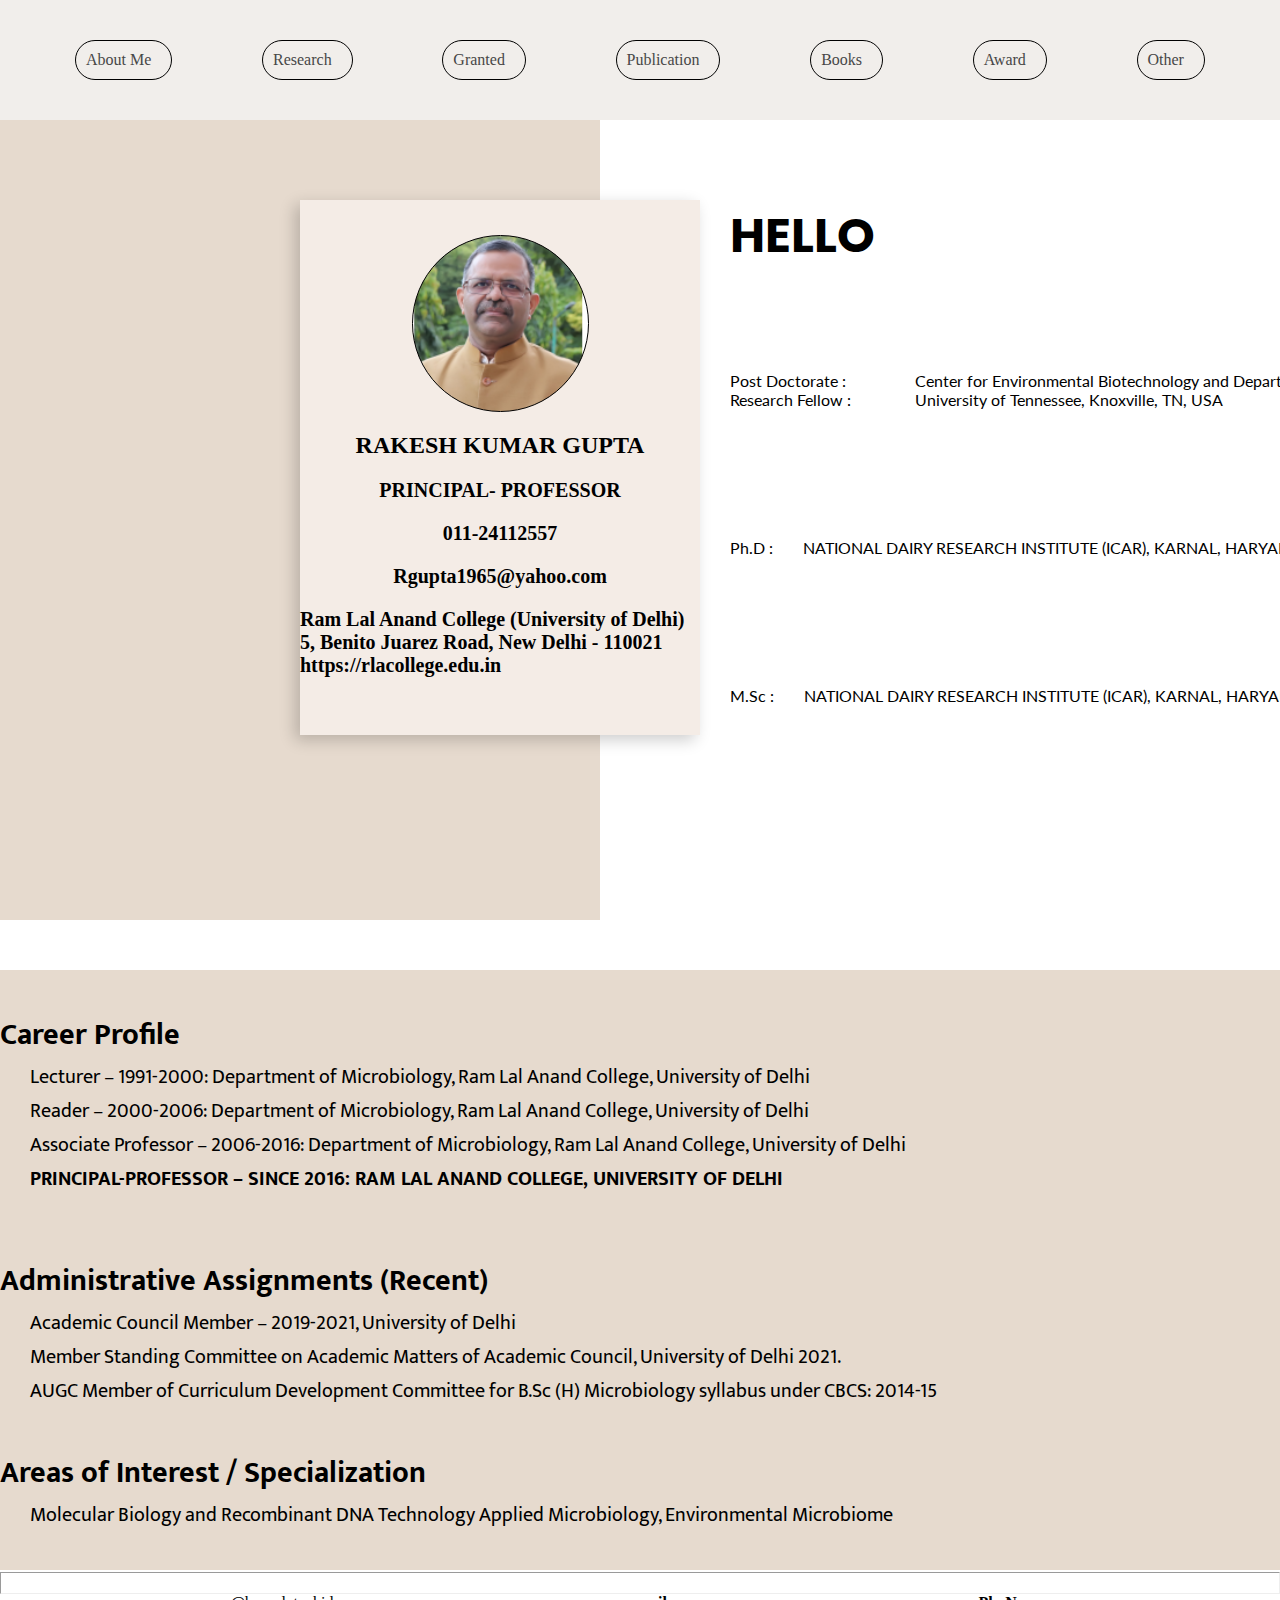
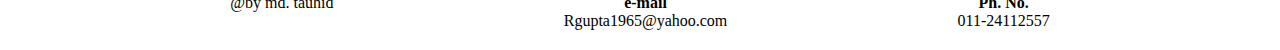
<file: index.html>
<!DOCTYPE html>
<html lang="en">
<head>
    <meta charset="UTF-8">
    <meta http-equiv="X-UA-Compatible" content="IE=edge">
    <meta name="viewport" content="width=device-width, initial-scale=1.0">
    <title>Porfolio</title>
    <link rel="stylesheet" href="style.css">
    <link rel="preconnect" href="https://fonts.googleapis.com">
    <link rel="preconnect" href="https://fonts.gstatic.com" crossorigin>
    <link href="https://fonts.googleapis.com/css2?family=Poppins:wght@500&display=swap" rel="stylesheet">
    <link rel="preconnect" href="https://fonts.googleapis.com">
    <link rel="preconnect" href="https://fonts.gstatic.com" crossorigin>
    <link href="https://fonts.googleapis.com/css2?family=Lato:wght@300&display=swap" rel="stylesheet">

    <link rel="preconnect" href="https://fonts.googleapis.com">
    <link rel="preconnect" href="https://fonts.gstatic.com" crossorigin>
    <link href="https://fonts.googleapis.com/css2?family=Mukta:wght@300&display=swap" rel="stylesheet">

</head>
<body>
    <div class="navbar">
        <ul class="navbar-items">
            <a style="text-decoration: none; color: rgb(71, 71, 71);" href="index.html">
                <li class="navbar-list">About Me</li>
            </a>
            <a style="text-decoration: none; color: rgb(71, 71, 71);" href="research.html">
                <li class="navbar-list">Research</li>
            </a>
            <a style="text-decoration: none; color: rgb(71, 71, 71);" href="granted.html">
                <li class="navbar-list">Granted</li>
            </a>
            <a style="text-decoration: none; color: rgb(71, 71, 71);" href="publication.html">
                <li class="navbar-list">Publication</li>
            </a>
            <a style="text-decoration: none; color: rgb(71, 71, 71);" href="books.html">
                <li class="navbar-list">Books</li>
            </a>
            <a style="text-decoration: none; color: rgb(71, 71, 71);" href="awards.html">
                <li class="navbar-list">Award</li>
            </a>
            <a style="text-decoration: none; color: rgb(71, 71, 71);" href="other.html">
                <li class="navbar-list">Other</li>
            </a>
        </ul>
    </div>


    <div class="bg-color">
        <div class="about-section">
            <div class="left">
                <div class="left-1">

                </div>
                <div>
                    <h1 style="padding-top: 20px; font-size: 1.5rem;">RAKESH KUMAR GUPTA</h1>
                </div>
                <div>
                    <h1 style="padding-top: 20px; font-size: 1.25rem;">PRINCIPAL- PROFESSOR </h1>
                </div>
                <div>
                    <h1 style="padding-top: 20px; font-size: 1.25rem;">011-24112557</h1>
                </div>
                <div>
                    <h1 style="padding-top: 20px; font-size: 1.25rem;">Rgupta1965@yahoo.com</h1>
                </div>
                <div>
                    <h1 style="padding-top: 20px; font-size: 1.25rem;">Ram Lal Anand College
                        (University of Delhi)
                        5, Benito Juarez Road, New Delhi - 110021
                        https://rlacollege.edu.in 
                        </h1>
                </div>
            </div>

            
            <div class="right">
                <div>
                    <h1 style="font-size: 3rem; font-family: 'Poppins', sans-serif;">HELLO</h1>
                </div>
                <ul>
                    <ul class="list">
                        <li>Post Doctorate :
                            Research Fellow : </li>
                        <li>Center for Environmental Biotechnology and
                            Department of Microbiology, University of
                            Tennessee, Knoxville, TN, USA </li>
                        <li>1999-2002</li>
                    </ul>
                </ul>
                <ul>
                    <ul class="list">
                        <li>Ph.D :</li>
                        <li>NATIONAL DAIRY RESEARCH INSTITUTE (ICAR),
                            KARNAL, HARYANA </li>
                        <li>1991</li>
                    </ul>
                </ul>
                <ul>
                    <ul class="list">
                        <li>M.Sc :</li>
                        <li>NATIONAL DAIRY RESEARCH INSTITUTE (ICAR),
                            KARNAL, HARYANA</li>
                        <li>1987</li>
                    </ul>
                </ul>
            </div>
        </div>
</div>


    <div style="background-color: #E6DACE; width: 100%; height: 600px; margin-top: 50px;">
        <div class="career">
            <h2>Career Profile</h2>
            <li style="padding-left: 30px"> Lecturer – 1991-2000: Department of Microbiology, Ram Lal Anand College, University of Delhi</li>
            <li style="padding-left: 30px">Reader – 2000-2006: Department of Microbiology, Ram Lal Anand College, University of Delhi </li>
            <li style="padding-left: 30px">Associate Professor – 2006-2016: Department of Microbiology, Ram Lal Anand College,
                University of Delhi</li>
            <li style="padding-left: 30px; font-weight: bold;">PRINCIPAL-PROFESSOR – SINCE 2016: RAM LAL ANAND COLLEGE, UNIVERSITY OF DELHI</li>
        </div>


        <div class="career">
            <h2>Administrative Assignments (Recent)</h2>
            <li style="padding-left: 30px"> Academic Council Member – 2019-2021, University of Delhi</li>
            <li style="padding-left: 30px">Member Standing Committee on Academic Matters of Academic Council, University of Delhi 2021.</li>
            <li style="padding-left: 30px">AUGC Member of Curriculum Development Committee for B.Sc (H) Microbiology syllabus under
                CBCS: 2014-15 </li>


        <div class="career">
            <h2>Areas of Interest / Specialization </h2>
            <li style="padding-left: 30px">Molecular Biology and Recombinant DNA Technology
                Applied Microbiology, Environmental Microbiome </li>
        </div>
    </div>

    <hr style="padding-top: 20px;">

    <footer>
        <div style="display: flex; justify-content: space-evenly; padding-bottom: 20px;">
            <p>@by md. tauhid</p>
            <ul style="display: flex; flex-direction: column; list-style: none; align-items: center;">
                <li style="font-weight: bold;">e-mail</li>
                <li>Rgupta1965@yahoo.com</li>
            </ul>

            <ul style="display: flex; flex-direction: column; list-style: none; align-items: center;">
                <li style="font-weight: bold;">Ph. No.</li>
                <li>011-24112557</li>
            </ul>
        </div>
    </footer>
</body>
</html>
</file>
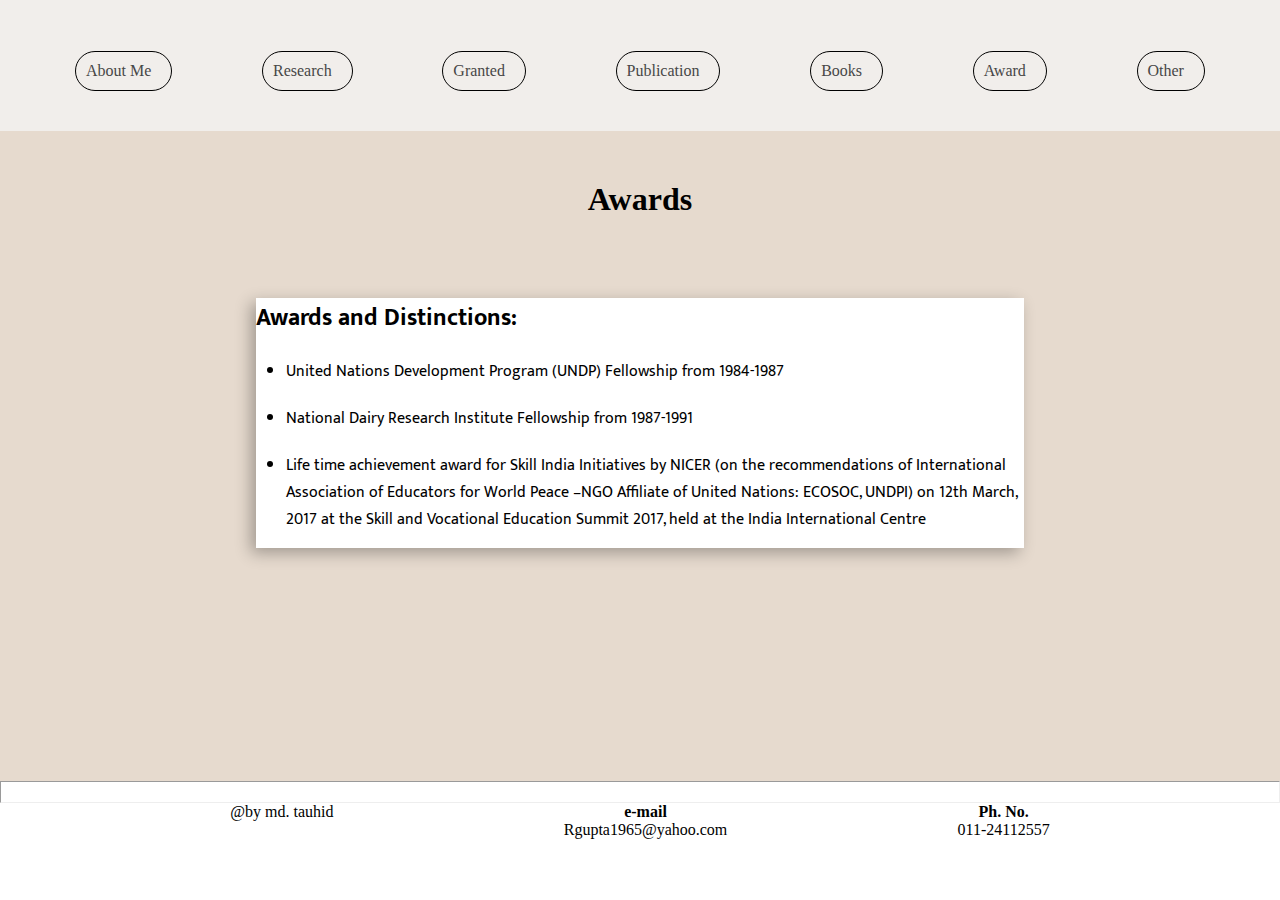
<file: awards.html>
<!DOCTYPE html>
<html lang="en">

<head>
    <meta charset="UTF-8">
    <meta http-equiv="X-UA-Compatible" content="IE=edge">
    <meta name="viewport" content="width=device-width, initial-scale=1.0">
    <title>Porfolio</title>
    <link rel="stylesheet" href="awards.css">

    <link rel="preconnect" href="https://fonts.googleapis.com">
    <link rel="preconnect" href="https://fonts.gstatic.com" crossorigin>
    <link href="https://fonts.googleapis.com/css2?family=Mukta:wght@300&display=swap" rel="stylesheet">

</head>

<body>
    <div class="navbar">
        <ul class="navbar-items">
            <a style="text-decoration: none; color: rgb(71, 71, 71);" href="index.html">
                <li class="navbar-list">About Me</li>
            </a>
            <a style="text-decoration: none; color: rgb(71, 71, 71);" href="research.html">
                <li class="navbar-list">Research</li>
            </a>
            <a style="text-decoration: none; color: rgb(71, 71, 71);" href="granted.html">
                <li class="navbar-list">Granted</li>
            </a>
            <a style="text-decoration: none; color: rgb(71, 71, 71);" href="publication.html">
                <li class="navbar-list">Publication</li>
            </a>
            <a style="text-decoration: none; color: rgb(71, 71, 71);" href="books.html">
                <li class="navbar-list">Books</li>
            </a>
            <a style="text-decoration: none; color: rgb(71, 71, 71);" href="awards.html">
                <li class="navbar-list">Award</li>
            </a>
            <a style="text-decoration: none; color: rgb(71, 71, 71);" href="other.html">
                <li class="navbar-list">Other</li>
            </a>
        </ul>
    </div>


    <div class="bg-color">
        <h1 style="text-align: center; padding-top: 50px; padding-bottom: 50px;">Awards</h1>
        <div style="height: 250px;" class="box">
            <h2>Awards and Distinctions:</h2>
            <ul>
                <li class="re-li">United Nations Development Program (UNDP) Fellowship from 1984-1987
                </li>
                <li class="re-li">National Dairy Research Institute Fellowship from 1987-1991

                </li>
                <li class="re-li">Life time achievement award for Skill India Initiatives by NICER (on the
                    recommendations of International Association of Educators for World Peace –NGO
                    Affiliate of United Nations: ECOSOC, UNDPI) on 12th March, 2017 at the Skill and
                    Vocational Education Summit 2017, held at the India International Centre
                </li>
            </ul>
        </div>
    </div>

    <hr style="padding-top: 20px;">

    <footer>
        <div style="display: flex; justify-content: space-evenly; padding-bottom: 20px;">
            <p>@by md. tauhid</p>
            <ul style="display: flex; flex-direction: column; list-style: none; align-items: center;">
                <li style="font-weight: bold;">e-mail</li>
                <li>Rgupta1965@yahoo.com</li>
            </ul>

            <ul style="display: flex; flex-direction: column; list-style: none; align-items: center;">
                <li style="font-weight: bold;">Ph. No.</li>
                <li>011-24112557</li>
            </ul>
        </div>
    </footer>

</body>

</html>
</file>
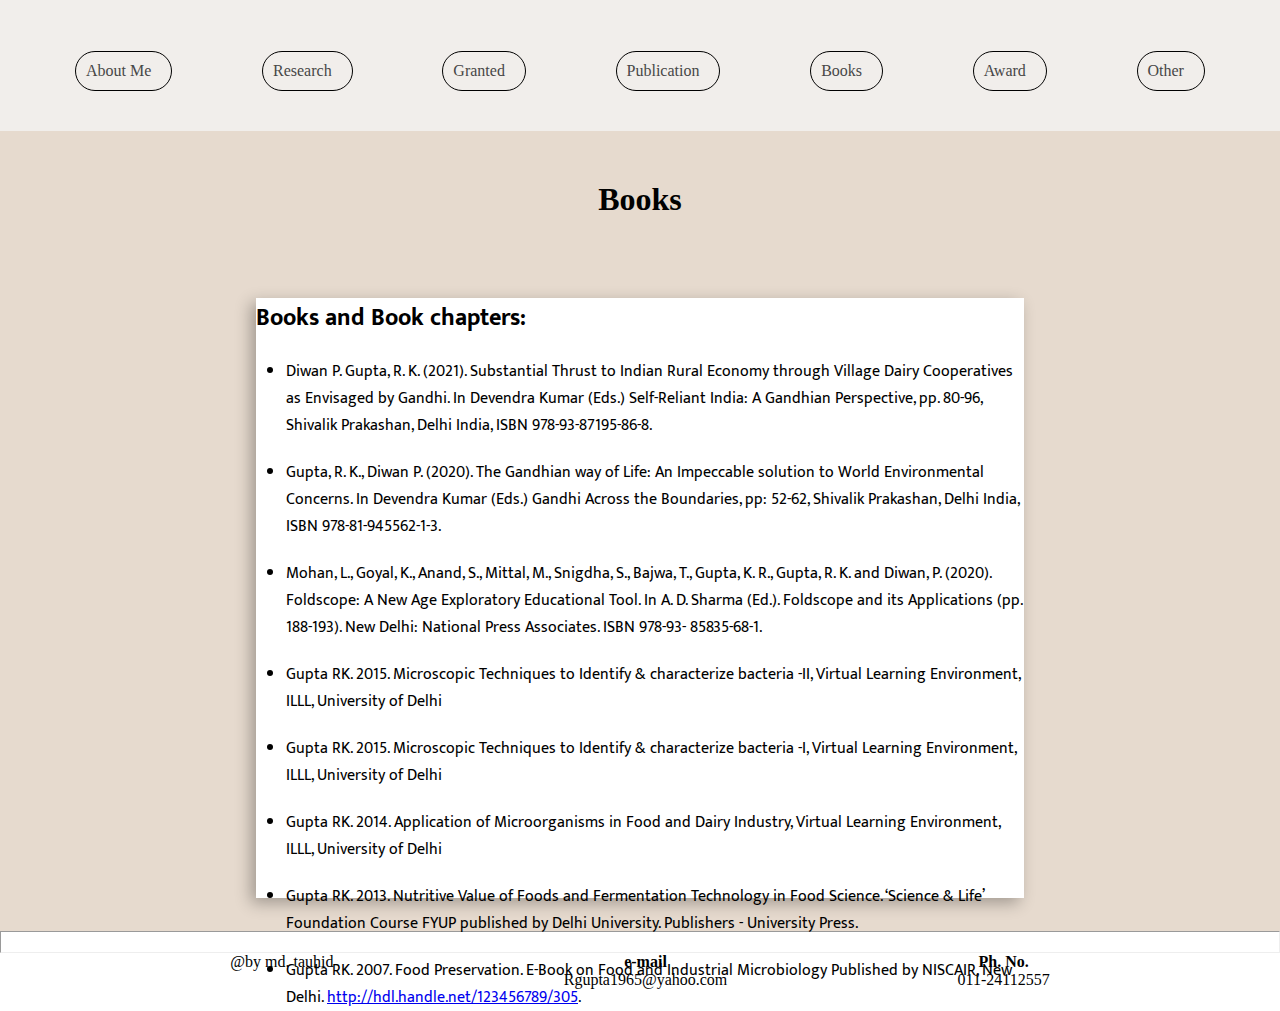
<file: books.html>
<!DOCTYPE html>
<html lang="en">
<head>
    <meta charset="UTF-8">
    <meta http-equiv="X-UA-Compatible" content="IE=edge">
    <meta name="viewport" content="width=device-width, initial-scale=1.0">
    <title>Porfolio</title>
    <link rel="stylesheet" href="books.css">

    <link rel="preconnect" href="https://fonts.googleapis.com">
    <link rel="preconnect" href="https://fonts.gstatic.com" crossorigin>
    <link href="https://fonts.googleapis.com/css2?family=Mukta:wght@300&display=swap" rel="stylesheet">

</head>
<body>
    <div class="navbar">
        <ul class="navbar-items">
            <a style="text-decoration: none; color: rgb(71, 71, 71);" href="index.html">
                <li class="navbar-list">About Me</li>
            </a>
            <a style="text-decoration: none; color: rgb(71, 71, 71);" href="research.html">
                <li class="navbar-list">Research</li>
            </a>
            <a style="text-decoration: none; color: rgb(71, 71, 71);" href="granted.html">
                <li class="navbar-list">Granted</li>
            </a>
            <a style="text-decoration: none; color: rgb(71, 71, 71);" href="publication.html">
                <li class="navbar-list">Publication</li>
            </a>
            <a style="text-decoration: none; color: rgb(71, 71, 71);" href="books.html">
                <li class="navbar-list">Books</li>
            </a>
            <a style="text-decoration: none; color: rgb(71, 71, 71);" href="awards.html">
                <li class="navbar-list">Award</li>
            </a>
            <a style="text-decoration: none; color: rgb(71, 71, 71);" href="other.html">
                <li class="navbar-list">Other</li>
            </a>
        </ul>
    </div>


    <div class="bg-color">
        <h1 style="text-align: center; padding-top: 50px; padding-bottom: 50px;">Books</h1>
        <div style="height: 600px;" class="box">
            <h2>Books and Book chapters:</h2>
            <ul>
                <li class="re-li">Diwan P. Gupta, R. K. (2021). Substantial Thrust to Indian Rural Economy through Village Dairy
                    Cooperatives as Envisaged by Gandhi. In Devendra Kumar (Eds.) Self-Reliant India: A Gandhian
                    Perspective, pp. 80-96, Shivalik Prakashan, Delhi India, ISBN 978-93-87195-86-8.
                </li>
                <li class="re-li">Gupta, R. K., Diwan P. (2020). The Gandhian way of Life: An Impeccable solution to World
                    Environmental Concerns. In Devendra Kumar (Eds.) Gandhi Across the Boundaries, pp: 52-62,
                    Shivalik Prakashan, Delhi India, ISBN 978-81-945562-1-3.
                </li>
                <li class="re-li">Mohan, L., Goyal, K., Anand, S., Mittal, M., Snigdha, S., Bajwa, T., Gupta, K. R., Gupta, R. K. and
                    Diwan, P. (2020). Foldscope: A New Age Exploratory Educational Tool. In A. D. Sharma (Ed.).
                    Foldscope and its Applications (pp. 188-193). New Delhi: National Press Associates. ISBN 978-93-
                    85835-68-1.
                </li>
                <li class="re-li">Gupta RK. 2015. Microscopic Techniques to Identify & characterize bacteria -II, Virtual Learning
                    Environment, ILLL, University of Delhi 
                </li>
                <li class="re-li">Gupta RK. 2015. Microscopic Techniques to Identify & characterize bacteria -I, Virtual Learning
                    Environment, ILLL, University of Delhi 
                </li>
                <li class="re-li">Gupta RK. 2014. Application of Microorganisms in Food and Dairy Industry, Virtual Learning
                    Environment, ILLL, University of Delhi 
                </li>
                <li class="re-li">Gupta RK. 2013. Nutritive Value of Foods and Fermentation Technology in Food Science. ‘Science
                    & Life’ Foundation Course FYUP published by Delhi University. Publishers - University Press.  
                </li>
                <li class="re-li">Gupta RK. 2007. Food Preservation. E-Book on Food and Industrial Microbiology Published by
                    NISCAIR, New Delhi. <a href="http://hdl.handle.net/123456789/305">http://hdl.handle.net/123456789/305</a>. 
                </li>
            </ul>
        </div>        
    </div>

    <hr style="padding-top: 20px;">

    <footer>
        <div style="display: flex; justify-content: space-evenly; padding-bottom: 20px;">
            <p>@by md. tauhid</p>
            <ul style="display: flex; flex-direction: column; list-style: none; align-items: center;">
                <li style="font-weight: bold;">e-mail</li>
                <li>Rgupta1965@yahoo.com</li>
            </ul>

            <ul style="display: flex; flex-direction: column; list-style: none; align-items: center;">
                <li style="font-weight: bold;">Ph. No.</li>
                <li>011-24112557</li>
            </ul>
        </div>
    </footer>

</body>
</html>
</file>
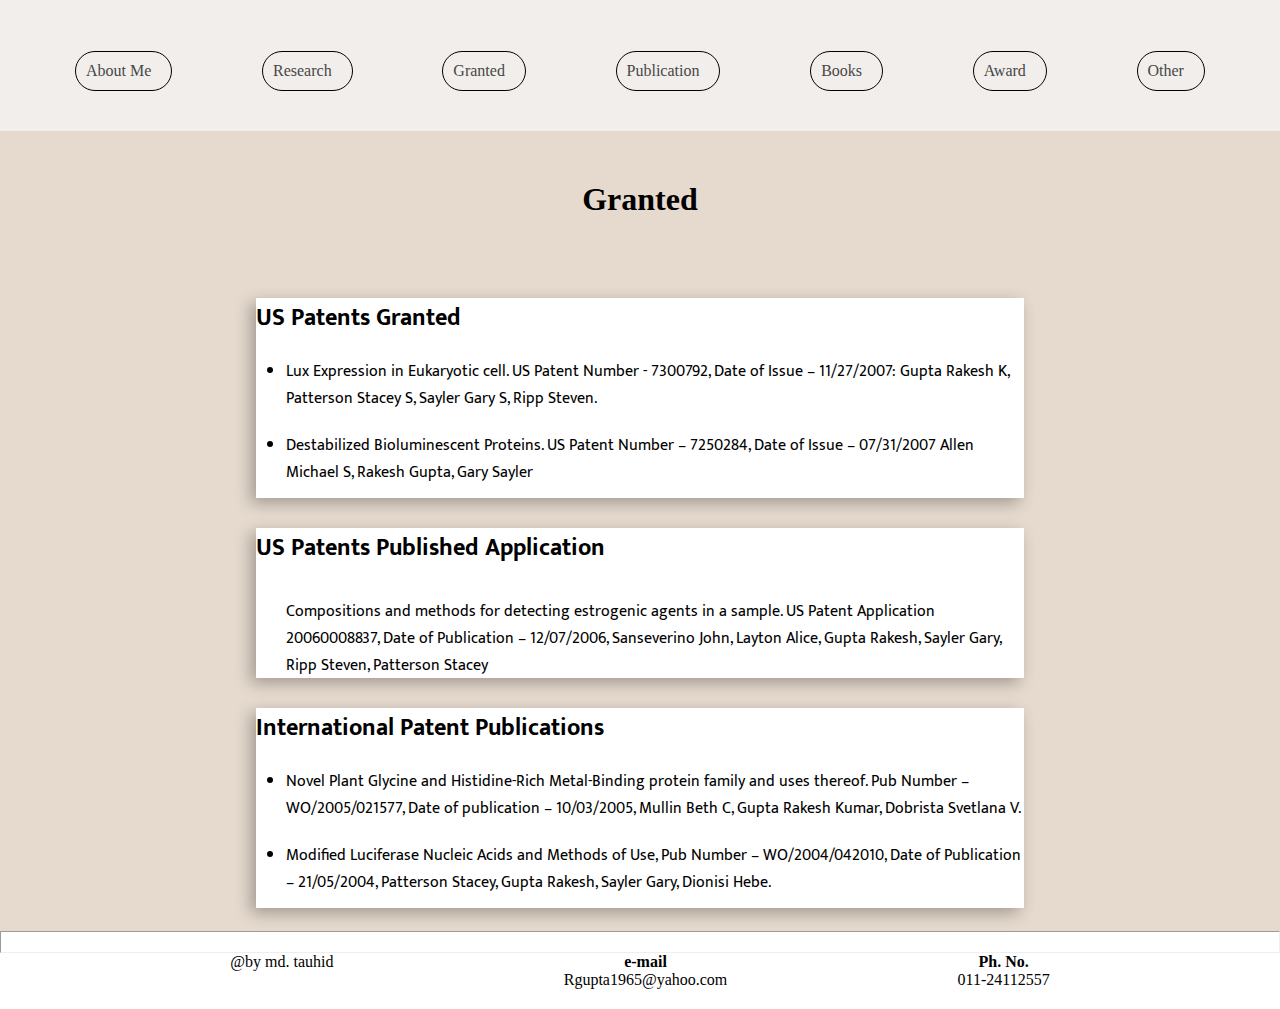
<file: granted.html>
<!DOCTYPE html>
<html lang="en">

<head>
    <meta charset="UTF-8">
    <meta http-equiv="X-UA-Compatible" content="IE=edge">
    <meta name="viewport" content="width=device-width, initial-scale=1.0">
    <title>Porfolio</title>
    <link rel="stylesheet" href="granted.css">

    <link rel="preconnect" href="https://fonts.googleapis.com">
    <link rel="preconnect" href="https://fonts.gstatic.com" crossorigin>
    <link href="https://fonts.googleapis.com/css2?family=Mukta:wght@300&display=swap" rel="stylesheet">

</head>

<body>
    <div class="navbar">
        <ul class="navbar-items">
            <a style="text-decoration: none; color: rgb(71, 71, 71);" href="index.html">
                <li class="navbar-list">About Me</li>
            </a>
            <a style="text-decoration: none; color: rgb(71, 71, 71);" href="research.html">
                <li class="navbar-list">Research</li>
            </a>
            <a style="text-decoration: none; color: rgb(71, 71, 71);" href="granted.html">
                <li class="navbar-list">Granted</li>
            </a>
            <a style="text-decoration: none; color: rgb(71, 71, 71);" href="publication.html">
                <li class="navbar-list">Publication</li>
            </a>
            <a style="text-decoration: none; color: rgb(71, 71, 71);" href="books.html">
                <li class="navbar-list">Books</li>
            </a>
            <a style="text-decoration: none; color: rgb(71, 71, 71);" href="awards.html">
                <li class="navbar-list">Award</li>
            </a>
            <a style="text-decoration: none; color: rgb(71, 71, 71);" href="other.html">
                <li class="navbar-list">Other</li>
            </a>
        </ul>
    </div>


    <div class="bg-color">
        <h1 style="text-align: center; padding-top: 50px; padding-bottom: 50px;">Granted</h1>
        <div style="height: 200px;" class="box">
            <h2>US Patents Granted</h2>
            <ul>
                <li class="re-li">Lux Expression in Eukaryotic cell. US Patent Number - 7300792, Date of Issue –
                    11/27/2007: Gupta
                    Rakesh K, Patterson Stacey S, Sayler Gary S, Ripp Steven.

                </li>
                <li class="re-li"> Destabilized Bioluminescent Proteins. US Patent Number – 7250284, Date of Issue –
                    07/31/2007 Allen
                    Michael S, Rakesh Gupta, Gary Sayler
                </li>
            </ul>
        </div>

        <div style="height: 150px;" class="box">
            <h2>US Patents Published Application</h2>
            <p style="padding-top: 30px; padding-left: 30px;">Compositions and methods for detecting estrogenic agents in a sample. US
                Patent Application
                20060008837, Date of Publication – 12/07/2006, Sanseverino John, Layton Alice, Gupta Rakesh, Sayler
                Gary, Ripp Steven, Patterson Stacey</p>
        </div>

        <div style="height: 200px;" class="box">
            <h2>International Patent Publications</h2>
            <ul>
                <li class="re-li"> Novel Plant Glycine and Histidine-Rich Metal-Binding protein family and uses thereof.
                    Pub Number –
                    WO/2005/021577, Date of publication – 10/03/2005, Mullin Beth C, Gupta Rakesh Kumar, Dobrista
                    Svetlana V.
                </li>
                <li class="re-li">Modified Luciferase Nucleic Acids and Methods of Use, Pub Number – WO/2004/042010,
                    Date of
                    Publication – 21/05/2004, Patterson Stacey, Gupta Rakesh, Sayler Gary, Dionisi Hebe.

                </li>
            </ul>
        </div>
    </div>

    <hr style="padding-top: 20px;">

    <footer>
        <div style="display: flex; justify-content: space-evenly; padding-bottom: 20px;">
            <p>@by md. tauhid</p>
            <ul style="display: flex; flex-direction: column; list-style: none; align-items: center;">
                <li style="font-weight: bold;">e-mail</li>
                <li>Rgupta1965@yahoo.com</li>
            </ul>

            <ul style="display: flex; flex-direction: column; list-style: none; align-items: center;">
                <li style="font-weight: bold;">Ph. No.</li>
                <li>011-24112557</li>
            </ul>
        </div>
    </footer>

</body>

</html>
</file>
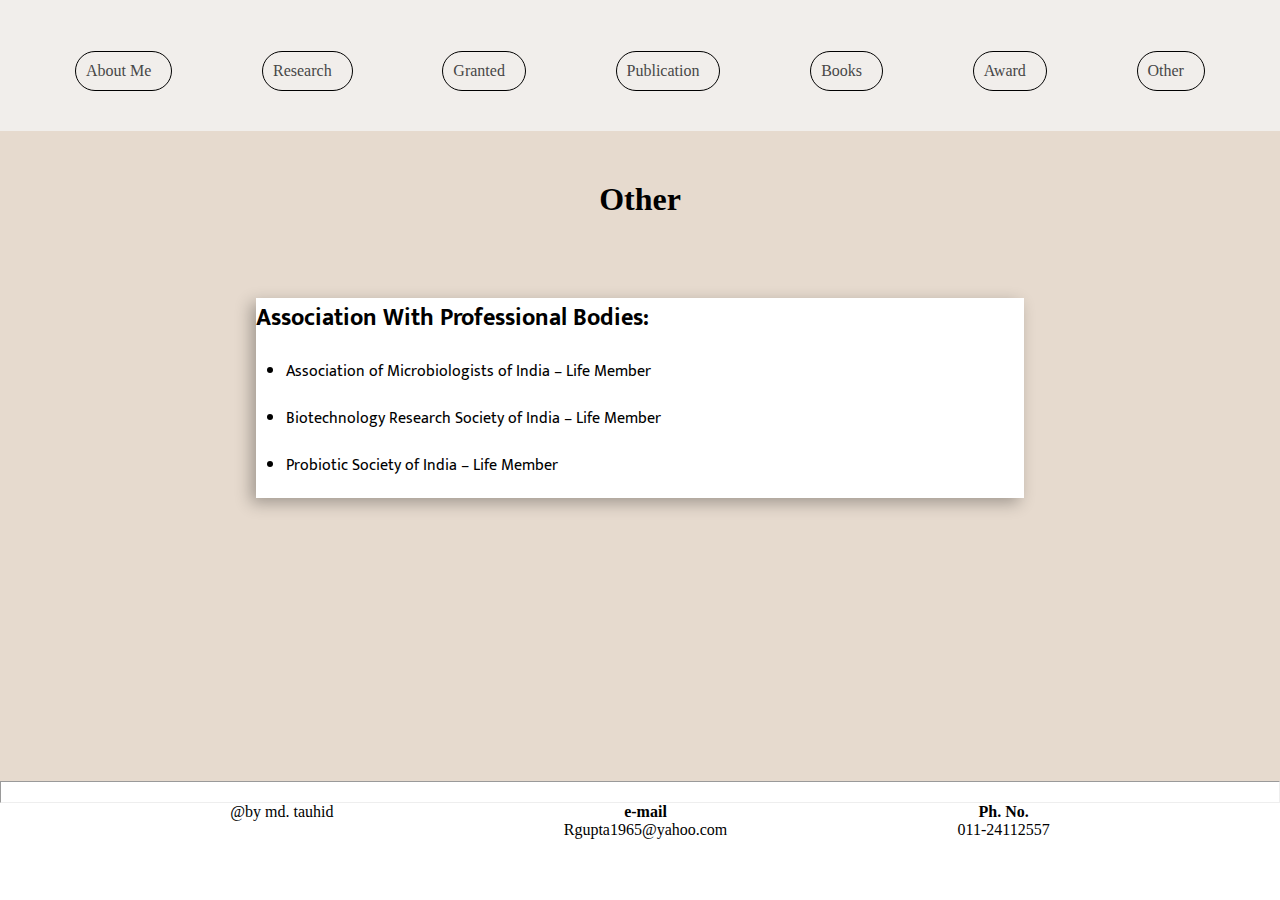
<file: other.html>
<!DOCTYPE html>
<html lang="en">

<head>
    <meta charset="UTF-8">
    <meta http-equiv="X-UA-Compatible" content="IE=edge">
    <meta name="viewport" content="width=device-width, initial-scale=1.0">
    <title>Porfolio</title>
    <link rel="stylesheet" href="other.css">

    <link rel="preconnect" href="https://fonts.googleapis.com">
    <link rel="preconnect" href="https://fonts.gstatic.com" crossorigin>
    <link href="https://fonts.googleapis.com/css2?family=Mukta:wght@300&display=swap" rel="stylesheet">

</head>

<body>
    <div class="navbar">
        <ul class="navbar-items">
            <a style="text-decoration: none; color: rgb(71, 71, 71);" href="index.html">
                <li class="navbar-list">About Me</li>
            </a>
            <a style="text-decoration: none; color: rgb(71, 71, 71);" href="research.html">
                <li class="navbar-list">Research</li>
            </a>
            <a style="text-decoration: none; color: rgb(71, 71, 71);" href="granted.html">
                <li class="navbar-list">Granted</li>
            </a>
            <a style="text-decoration: none; color: rgb(71, 71, 71);" href="publication.html">
                <li class="navbar-list">Publication</li>
            </a>
            <a style="text-decoration: none; color: rgb(71, 71, 71);" href="books.html">
                <li class="navbar-list">Books</li>
            </a>
            <a style="text-decoration: none; color: rgb(71, 71, 71);" href="awards.html">
                <li class="navbar-list">Award</li>
            </a>
            <a style="text-decoration: none; color: rgb(71, 71, 71);" href="other.html">
                <li class="navbar-list">Other</li>
            </a>
        </ul>
    </div>


    <div class="bg-color">
        <h1 style="text-align: center; padding-top: 50px; padding-bottom: 50px;">Other</h1>
        <div style="height: 200px;" class="box">
            <h2>Association With Professional Bodies:</h2>
            <ul>
                <li class="re-li">Association of Microbiologists of India – Life Member
                </li>
                <li class="re-li">Biotechnology Research Society of India – Life Member
                </li>
                <li class="re-li">Probiotic Society of India – Life Member
                </li>
            </ul>
        </div>
    </div>

    <hr style="padding-top: 20px;">

    <footer>
        <div style="display: flex; justify-content: space-evenly; padding-bottom: 20px;">
            <p>@by md. tauhid</p>
            <ul style="display: flex; flex-direction: column; list-style: none; align-items: center;">
                <li style="font-weight: bold;">e-mail</li>
                <li>Rgupta1965@yahoo.com</li>
            </ul>

            <ul style="display: flex; flex-direction: column; list-style: none; align-items: center;">
                <li style="font-weight: bold;">Ph. No.</li>
                <li>011-24112557</li>
            </ul>
        </div>
    </footer>
</body>

</html>
</file>
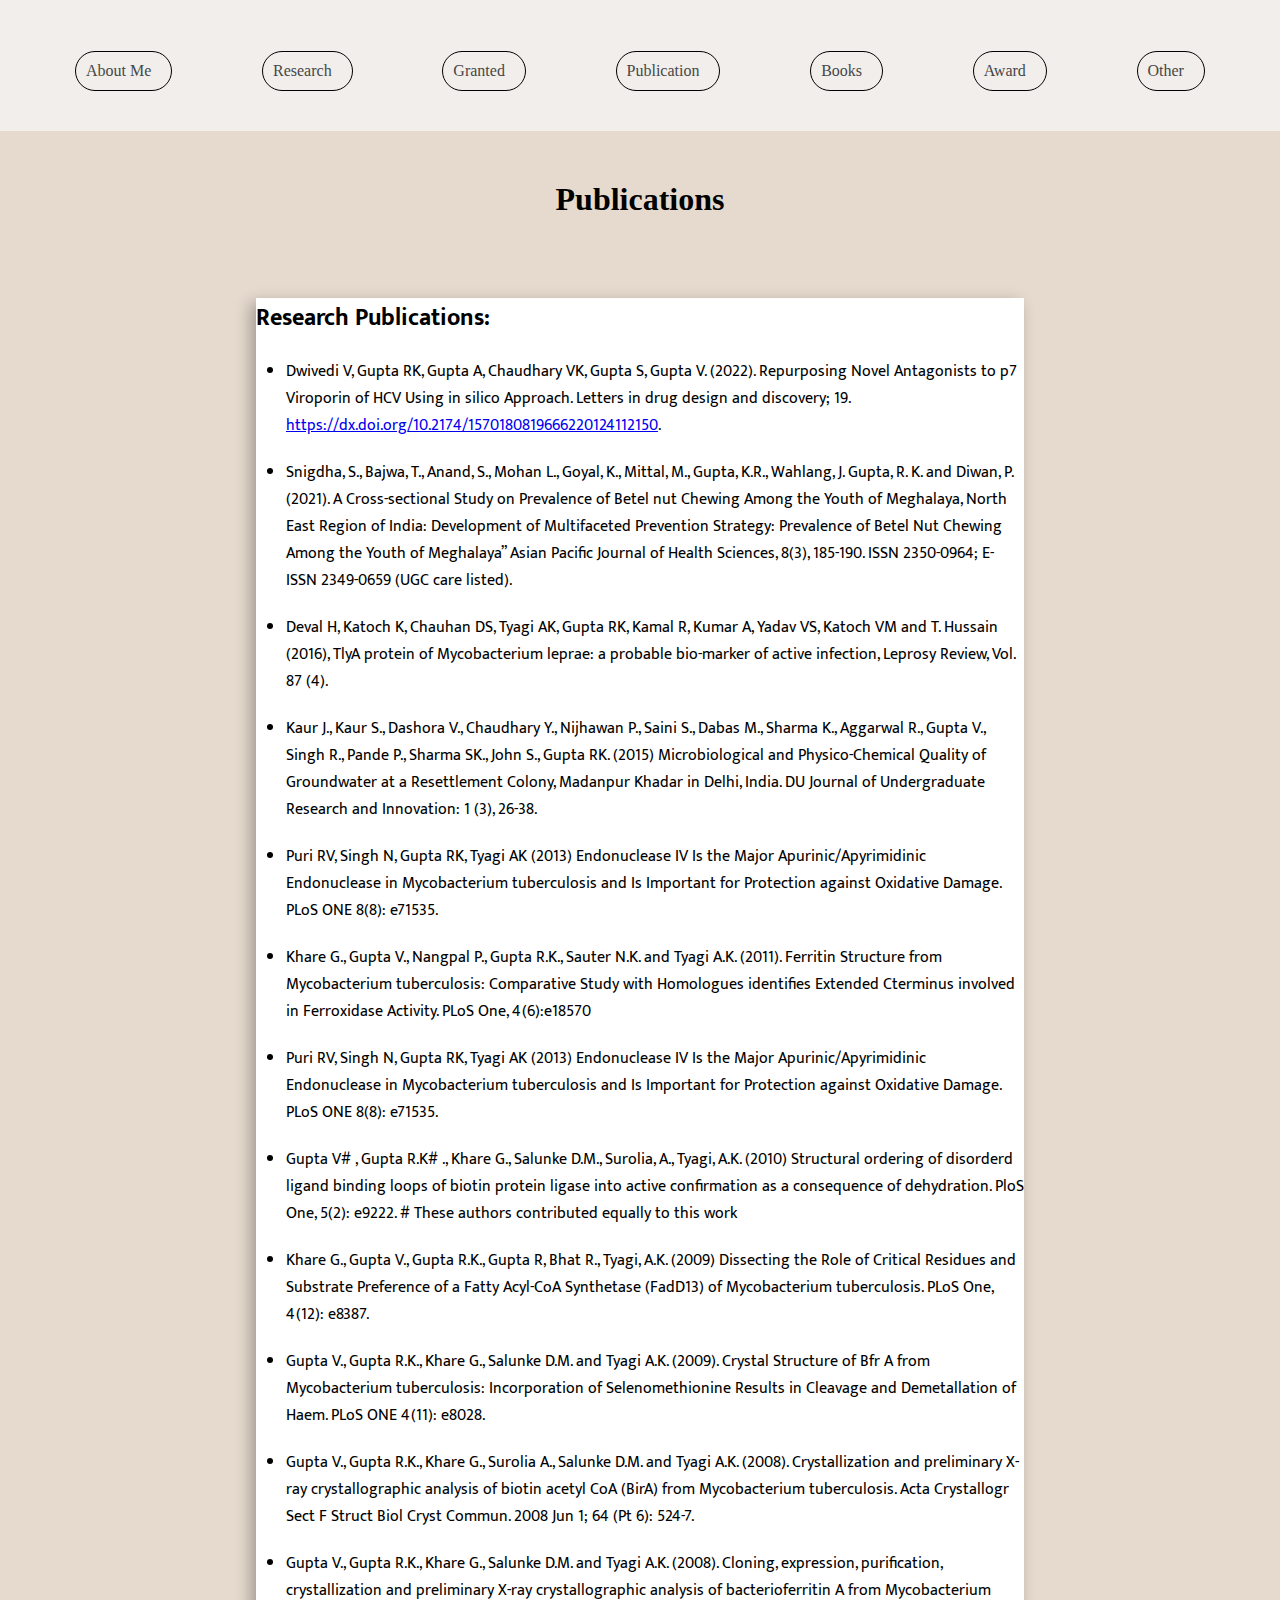
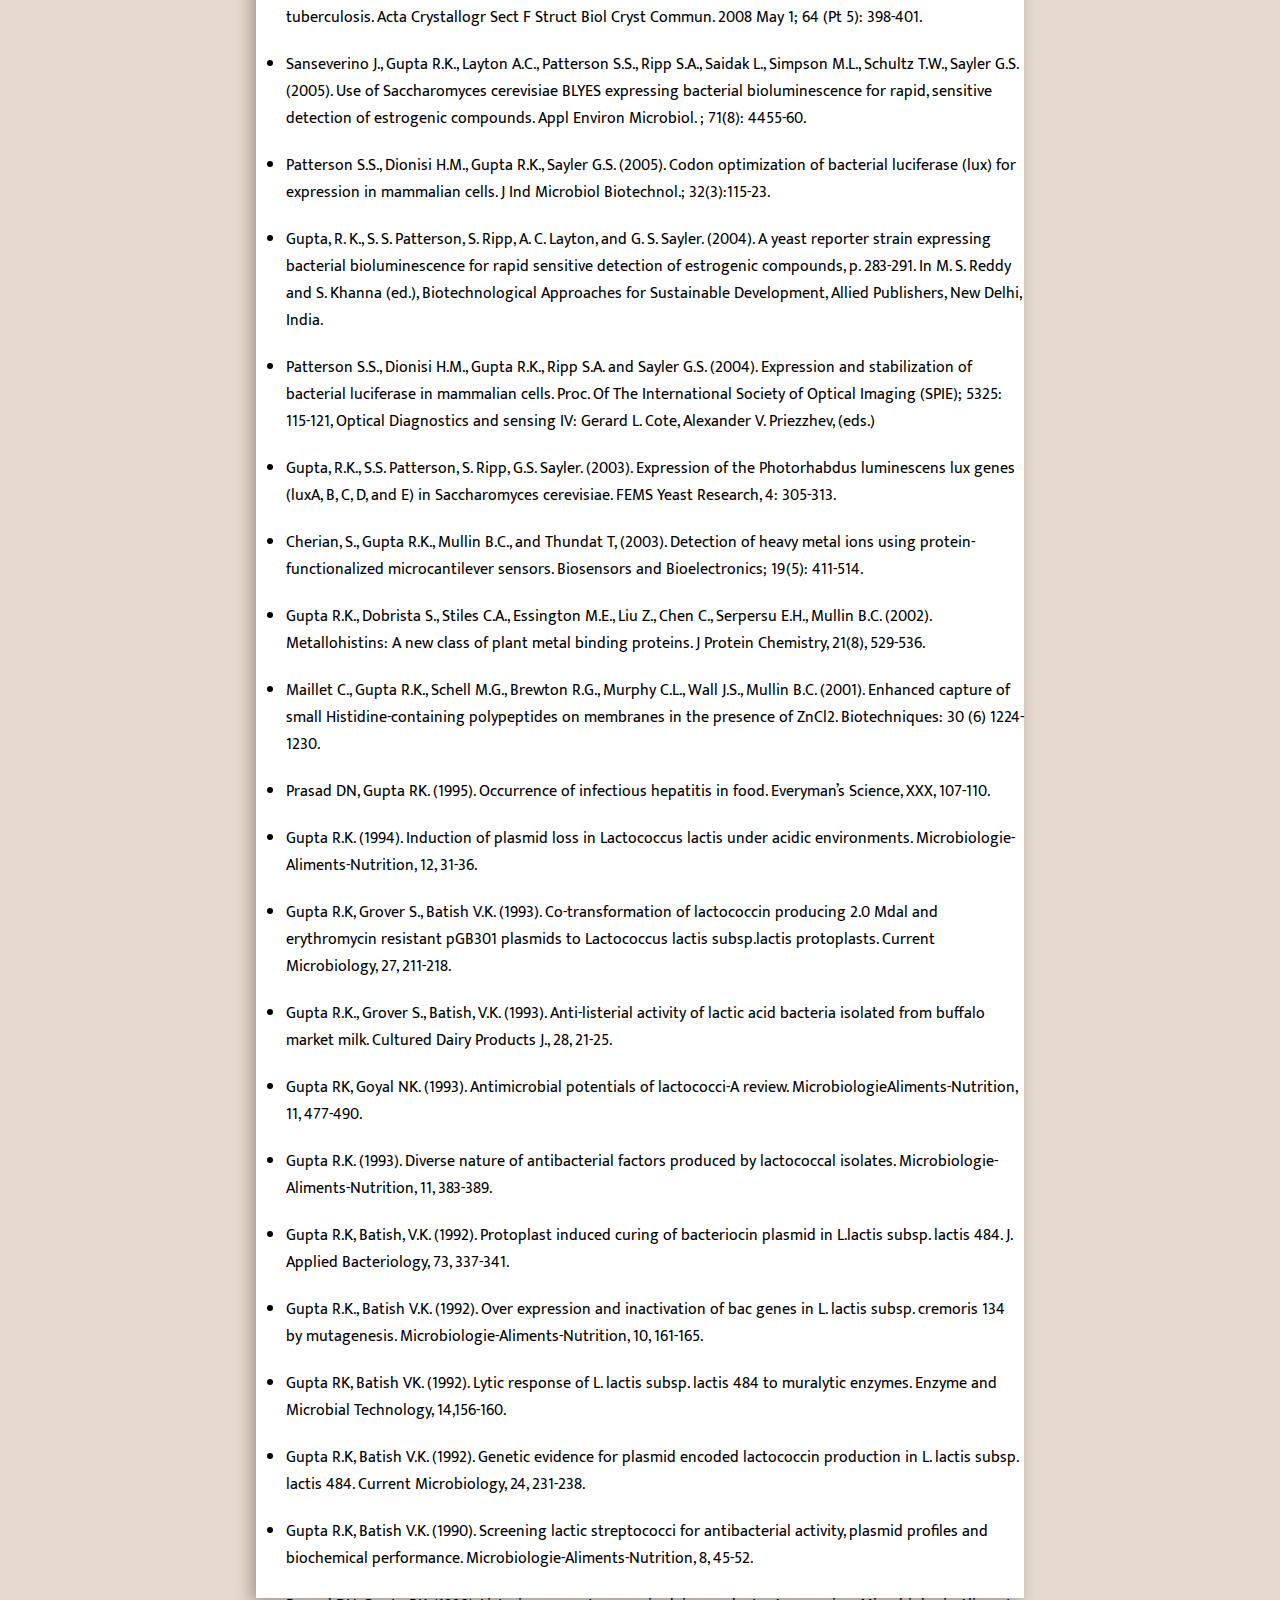
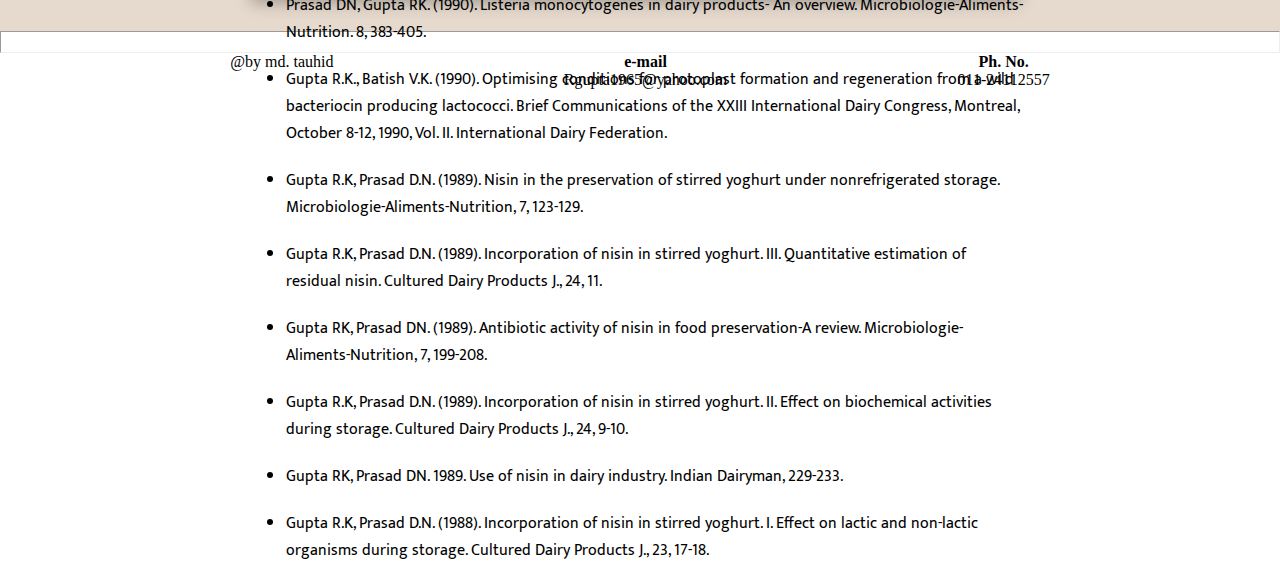
<file: publication.html>
<!DOCTYPE html>
<html lang="en">

<head>
    <meta charset="UTF-8">
    <meta http-equiv="X-UA-Compatible" content="IE=edge">
    <meta name="viewport" content="width=device-width, initial-scale=1.0">
    <title>Porfolio</title>
    <link rel="stylesheet" href="publication.css">

    <link rel="preconnect" href="https://fonts.googleapis.com">
    <link rel="preconnect" href="https://fonts.gstatic.com" crossorigin>
    <link href="https://fonts.googleapis.com/css2?family=Mukta:wght@300&display=swap" rel="stylesheet">

</head>

<body>
    <div class="navbar">
        <ul class="navbar-items">
            <a style="text-decoration: none; color: rgb(71, 71, 71);" href="index.html">
                <li class="navbar-list">About Me</li>
            </a>
            <a style="text-decoration: none; color: rgb(71, 71, 71);" href="research.html">
                <li class="navbar-list">Research</li>
            </a>
            <a style="text-decoration: none; color: rgb(71, 71, 71);" href="granted.html">
                <li class="navbar-list">Granted</li>
            </a>
            <a style="text-decoration: none; color: rgb(71, 71, 71);" href="publication.html">
                <li class="navbar-list">Publication</li>
            </a>
            <a style="text-decoration: none; color: rgb(71, 71, 71);" href="books.html">
                <li class="navbar-list">Books</li>
            </a>
            <a style="text-decoration: none; color: rgb(71, 71, 71);" href="awards.html">
                <li class="navbar-list">Award</li>
            </a>
            <a style="text-decoration: none; color: rgb(71, 71, 71);" href="other.html">
                <li class="navbar-list">Other</li>
            </a>
        </ul>
    </div>


    <div class="bg-color">
        <h1 style="text-align: center; padding-top: 50px; padding-bottom: 50px;">Publications</h1>
        <div style="height: 2900px;" class="box">
            <h2>Research Publications: </h2>
            <ul>
                <li class="re-li">Dwivedi V, Gupta RK, Gupta A, Chaudhary VK, Gupta S, Gupta V. (2022). Repurposing
                    Novel
                    Antagonists to p7 Viroporin of HCV Using in silico Approach. Letters in drug design and
                    discovery; 19. <a
                        href="https://dx.doi.org/10.2174/1570180819666220124112150">https://dx.doi.org/10.2174/1570180819666220124112150</a>.

                </li>
                <li class="re-li">Snigdha, S., Bajwa, T., Anand, S., Mohan L., Goyal, K., Mittal, M., Gupta, K.R.,
                    Wahlang, J. Gupta,
                    R. K. and Diwan, P. (2021). A Cross-sectional Study on Prevalence of Betel nut Chewing Among
                    the Youth of Meghalaya, North East Region of India: Development of Multifaceted Prevention
                    Strategy: Prevalence of Betel Nut Chewing Among the Youth of Meghalaya” Asian Pacific Journal
                    of Health Sciences, 8(3), 185-190. ISSN 2350-0964; E-ISSN 2349-0659 (UGC care listed).
                </li>
                <li class="re-li">Deval H, Katoch K, Chauhan DS, Tyagi AK, Gupta RK, Kamal R, Kumar A, Yadav VS, Katoch
                    VM
                    and T. Hussain (2016), TlyA protein of Mycobacterium leprae: a probable bio-marker of active
                    infection, Leprosy Review, Vol. 87 (4).

                </li>
                <li class="re-li">Kaur J., Kaur S., Dashora V., Chaudhary Y., Nijhawan P., Saini S., Dabas M., Sharma
                    K., Aggarwal
                    R., Gupta V., Singh R., Pande P., Sharma SK., John S., Gupta RK. (2015) Microbiological and
                    Physico-Chemical Quality of Groundwater at a Resettlement Colony, Madanpur Khadar in Delhi,
                    India. DU Journal of Undergraduate Research and Innovation: 1 (3), 26-38.
                </li>
                <li class="re-li">Puri RV, Singh N, Gupta RK, Tyagi AK (2013) Endonuclease IV Is the Major
                    Apurinic/Apyrimidinic
                    Endonuclease in Mycobacterium tuberculosis and Is Important for Protection against Oxidative
                    Damage. PLoS ONE 8(8): e71535.

                </li>
                <li class="re-li">Khare G., Gupta V., Nangpal P., Gupta R.K., Sauter N.K. and Tyagi A.K. (2011).
                    Ferritin Structure
                    from Mycobacterium tuberculosis: Comparative Study with Homologues identifies Extended Cterminus
                    involved in Ferroxidase Activity. PLoS One, 4(6):e18570

                </li>
                <li class="re-li">Puri RV, Singh N, Gupta RK, Tyagi AK (2013) Endonuclease IV Is the Major
                    Apurinic/Apyrimidinic
                    Endonuclease in Mycobacterium tuberculosis and Is Important for Protection against Oxidative
                    Damage. PLoS ONE 8(8): e71535.

                </li>
                <li class="re-li">Gupta V#
                    , Gupta R.K#
                    ., Khare G., Salunke D.M., Surolia, A., Tyagi, A.K. (2010) Structural ordering
                    of disorderd ligand binding loops of biotin protein ligase into active confirmation as a
                    consequence of dehydration. PloS One, 5(2): e9222. # These authors contributed equally to this
                    work

                </li>
                <li class="re-li">Khare G., Gupta V., Gupta R.K., Gupta R, Bhat R., Tyagi, A.K. (2009) Dissecting the
                    Role of Critical
                    Residues and Substrate Preference of a Fatty Acyl-CoA Synthetase (FadD13) of Mycobacterium
                    tuberculosis. PLoS One, 4(12): e8387.
                </li>
                <li class="re-li">Gupta V., Gupta R.K., Khare G., Salunke D.M. and Tyagi A.K. (2009). Crystal Structure
                    of Bfr A
                    from Mycobacterium tuberculosis: Incorporation of Selenomethionine Results in Cleavage and
                    Demetallation of Haem. PLoS ONE 4(11): e8028.

                </li>
                <li class="re-li">Gupta V., Gupta R.K., Khare G., Surolia A., Salunke D.M. and Tyagi A.K. (2008).
                    Crystallization
                    and preliminary X-ray crystallographic analysis of biotin acetyl CoA (BirA) from Mycobacterium
                    tuberculosis. Acta Crystallogr Sect F Struct Biol Cryst Commun. 2008 Jun 1; 64 (Pt 6): 524-7.

                </li>
                <li class="re-li">Gupta V., Gupta R.K., Khare G., Salunke D.M. and Tyagi A.K. (2008). Cloning,
                    expression,
                    purification, crystallization and preliminary X-ray crystallographic analysis of bacterioferritin A
                    from Mycobacterium tuberculosis. Acta Crystallogr Sect F Struct Biol Cryst Commun. 2008 May
                    1; 64 (Pt 5): 398-401.
                </li>
                <li class="re-li">Sanseverino J., Gupta R.K., Layton A.C., Patterson S.S., Ripp S.A., Saidak L., Simpson
                    M.L., Schultz
                    T.W., Sayler G.S. (2005). Use of Saccharomyces cerevisiae BLYES expressing bacterial
                    bioluminescence for rapid, sensitive detection of estrogenic compounds. Appl Environ
                    Microbiol. ; 71(8): 4455-60.
                </li>
                <li class="re-li">Patterson S.S., Dionisi H.M., Gupta R.K., Sayler G.S. (2005). Codon optimization of
                    bacterial
                    luciferase (lux) for expression in mammalian cells. J Ind Microbiol Biotechnol.; 32(3):115-23.
                </li>
                <li class="re-li">Gupta, R. K., S. S. Patterson, S. Ripp, A. C. Layton, and G. S. Sayler. (2004). A
                    yeast reporter
                    strain expressing bacterial bioluminescence for rapid sensitive detection of estrogenic
                    compounds, p. 283-291. In M. S. Reddy and S. Khanna (ed.), Biotechnological Approaches for
                    Sustainable Development, Allied Publishers, New Delhi, India.
                </li>
                <li class="re-li">Patterson S.S., Dionisi H.M., Gupta R.K., Ripp S.A. and Sayler G.S. (2004). Expression
                    and
                    stabilization of bacterial luciferase in mammalian cells. Proc. Of The International Society of
                    Optical Imaging (SPIE); 5325: 115-121, Optical Diagnostics and sensing IV: Gerard L. Cote,
                    Alexander V. Priezzhev, (eds.)
                </li>
                <li class="re-li">Gupta, R.K., S.S. Patterson, S. Ripp, G.S. Sayler. (2003). Expression of the
                    Photorhabdus
                    luminescens lux genes (luxA, B, C, D, and E) in Saccharomyces cerevisiae. FEMS Yeast Research,
                    4: 305-313.
                </li>
                <li class="re-li">Cherian, S., Gupta R.K., Mullin B.C., and Thundat T, (2003). Detection of heavy metal
                    ions using
                    protein-functionalized microcantilever sensors. Biosensors and Bioelectronics; 19(5): 411-514.
                </li>
                <li class="re-li">Gupta R.K., Dobrista S., Stiles C.A., Essington M.E., Liu Z., Chen C., Serpersu E.H.,
                    Mullin B.C.
                    (2002). Metallohistins: A new class of plant metal binding proteins. J Protein Chemistry, 21(8),
                    529-536.
                </li>
                <li class="re-li">Maillet C., Gupta R.K., Schell M.G., Brewton R.G., Murphy C.L., Wall J.S., Mullin B.C.
                    (2001).
                    Enhanced capture of small Histidine-containing polypeptides on membranes in the presence of
                    ZnCl2. Biotechniques: 30 (6) 1224-1230.
                </li>
                <li class="re-li">Prasad DN, Gupta RK. (1995). Occurrence of infectious hepatitis in food. Everyman’s
                    Science,
                    XXX, 107-110.
                </li>
                <li class="re-li">Gupta R.K. (1994). Induction of plasmid loss in Lactococcus lactis under acidic
                    environments.
                    Microbiologie-Aliments-Nutrition, 12, 31-36.
                </li>
                <li class="re-li">Gupta R.K, Grover S., Batish V.K. (1993). Co-transformation of lactococcin producing
                    2.0 Mdal
                    and erythromycin resistant pGB301 plasmids to Lactococcus lactis subsp.lactis protoplasts.
                    Current Microbiology, 27, 211-218.
                </li>
                <li class="re-li">Gupta R.K., Grover S., Batish, V.K. (1993). Anti-listerial activity of lactic acid
                    bacteria isolated
                    from buffalo market milk. Cultured Dairy Products J., 28, 21-25.

                </li>
                <li class="re-li">Gupta RK, Goyal NK. (1993). Antimicrobial potentials of lactococci-A review.
                    MicrobiologieAliments-Nutrition, 11, 477-490.
                </li>
                <li class="re-li">Gupta R.K. (1993). Diverse nature of antibacterial factors produced by lactococcal
                    isolates.
                    Microbiologie-Aliments-Nutrition, 11, 383-389.
                </li>
                <li class="re-li">Gupta R.K, Batish, V.K. (1992). Protoplast induced curing of bacteriocin plasmid in
                    L.lactis subsp.
                    lactis 484. J. Applied Bacteriology, 73, 337-341.
                </li>
                <li class="re-li">Gupta R.K., Batish V.K. (1992). Over expression and inactivation of bac genes in L.
                    lactis subsp.
                    cremoris 134 by mutagenesis. Microbiologie-Aliments-Nutrition, 10, 161-165.
                </li>
                <li class="re-li">Gupta RK, Batish VK. (1992). Lytic response of L. lactis subsp. lactis 484 to
                    muralytic enzymes.
                    Enzyme and Microbial Technology, 14,156-160.
                </li>
                <li class="re-li">Gupta R.K, Batish V.K. (1992). Genetic evidence for plasmid encoded lactococcin
                    production in
                    L. lactis subsp. lactis 484. Current Microbiology, 24, 231-238.
                </li>
                <li class="re-li">Gupta R.K, Batish V.K. (1990). Screening lactic streptococci for antibacterial
                    activity, plasmid
                    profiles and biochemical performance. Microbiologie-Aliments-Nutrition, 8, 45-52.
                </li>
                <li class="re-li">Prasad DN, Gupta RK. (1990). Listeria monocytogenes in dairy products- An overview.
                    Microbiologie-Aliments-Nutrition. 8, 383-405.
                </li>
                <li class="re-li">Gupta R.K., Batish V.K. (1990). Optimising conditions for protoplast formation and
                    regeneration
                    from a wild bacteriocin producing lactococci. Brief Communications of the XXIII International
                    Dairy Congress, Montreal, October 8-12, 1990, Vol. II. International Dairy Federation.
                </li>
                <li class="re-li">Gupta R.K, Prasad D.N. (1989). Nisin in the preservation of stirred yoghurt under
                    nonrefrigerated storage. Microbiologie-Aliments-Nutrition, 7, 123-129. </li>
                <li class="re-li">Gupta R.K, Prasad D.N. (1989). Incorporation of nisin in stirred yoghurt. III.
                    Quantitative
                    estimation of residual nisin. Cultured Dairy Products J., 24, 11.
                </li>
                <li class="re-li">Gupta RK, Prasad DN. (1989). Antibiotic activity of nisin in food preservation-A
                    review.
                    Microbiologie-Aliments-Nutrition, 7, 199-208. </li>
                <li class="re-li">Gupta R.K, Prasad D.N. (1989). Incorporation of nisin in stirred yoghurt. II. Effect
                    on biochemical
                    activities during storage. Cultured Dairy Products J., 24, 9-10.</li>
                <li class="re-li">Gupta RK, Prasad DN. 1989. Use of nisin in dairy industry. Indian Dairyman, 229-233.
                </li>
            </ul>
            <li class="re-li">Gupta R.K, Prasad D.N. (1988). Incorporation of nisin in stirred yoghurt. I. Effect on
                lactic and
                non-lactic organisms during storage. Cultured Dairy Products J., 23, 17-18.</ul>
        </div>
    </div>

    <hr style="padding-top: 20px;">

    <footer>
        <div style="display: flex; justify-content: space-evenly; padding-bottom: 20px;">
            <p>@by md. tauhid</p>
            <ul style="display: flex; flex-direction: column; list-style: none; align-items: center;">
                <li style="font-weight: bold;">e-mail</li>
                <li>Rgupta1965@yahoo.com</li>
            </ul>

            <ul style="display: flex; flex-direction: column; list-style: none; align-items: center;">
                <li style="font-weight: bold;">Ph. No.</li>
                <li>011-24112557</li>
            </ul>
        </div>
    </footer>

</body>

</html>
</file>
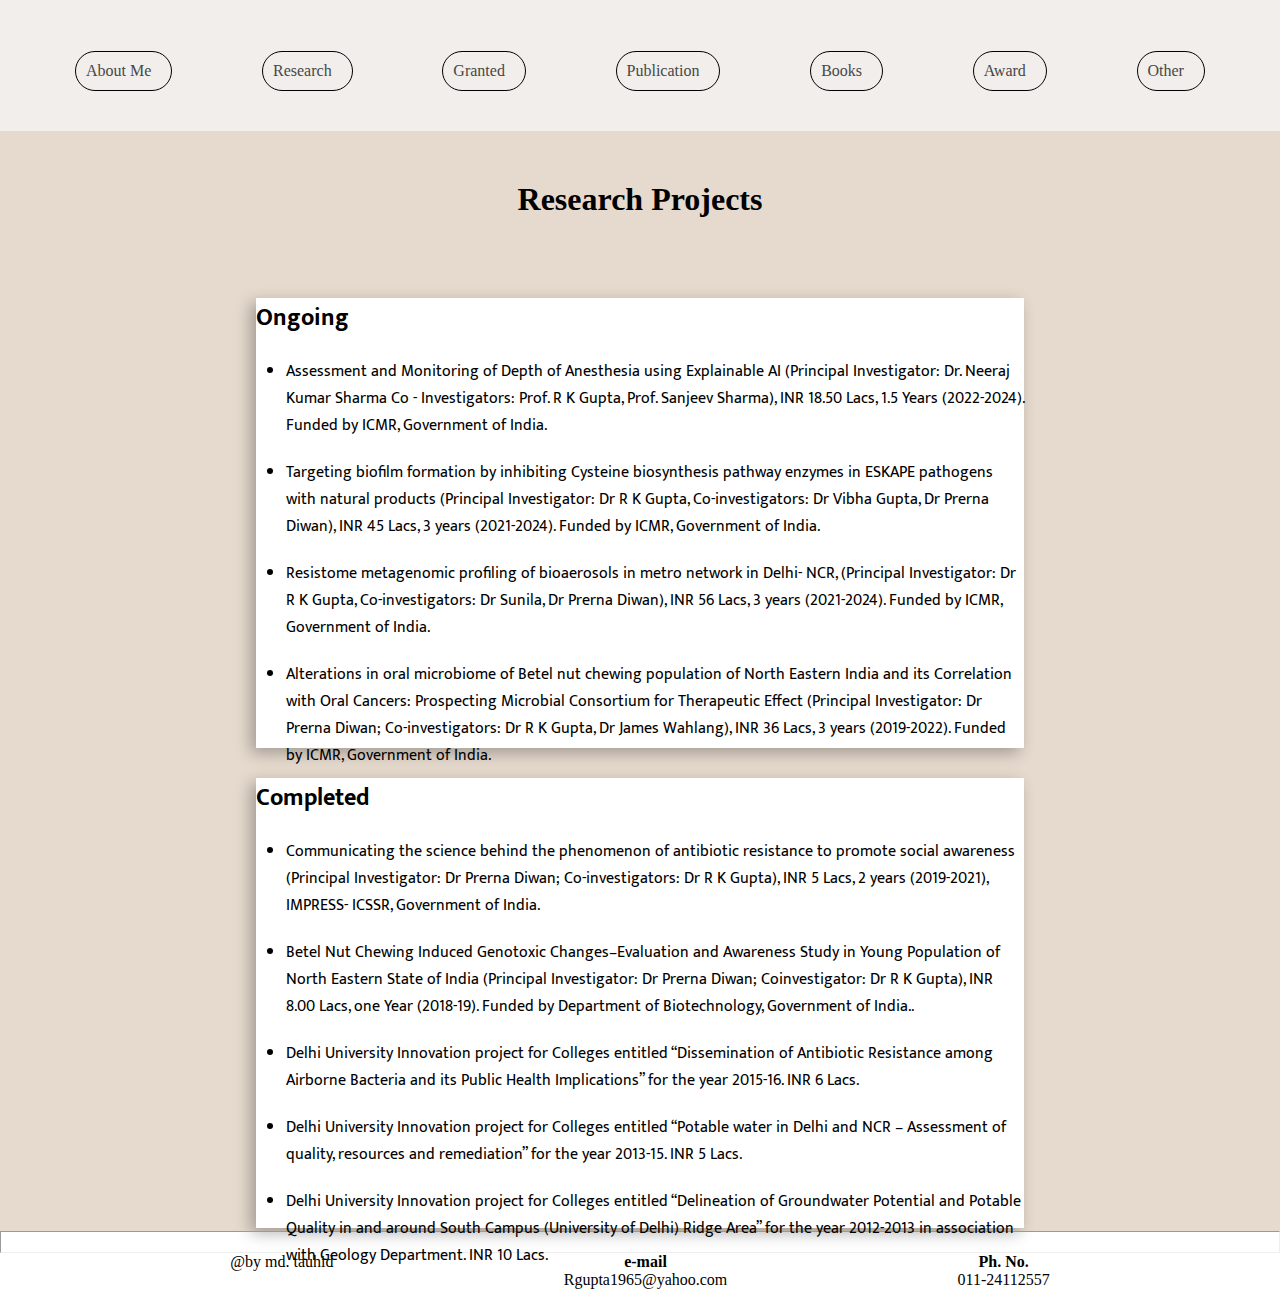
<file: research.html>
<!DOCTYPE html>
<html lang="en">

<head>
    <meta charset="UTF-8">
    <meta http-equiv="X-UA-Compatible" content="IE=edge">
    <meta name="viewport" content="width=device-width, initial-scale=1.0">
    <title>Porfolio</title>
    <link rel="stylesheet" href="research.css">

    <link rel="preconnect" href="https://fonts.googleapis.com">
    <link rel="preconnect" href="https://fonts.gstatic.com" crossorigin>
    <link href="https://fonts.googleapis.com/css2?family=Mukta:wght@300&display=swap" rel="stylesheet">

</head>

<body>
    <div class="navbar">
        <ul class="navbar-items">
            <a style="text-decoration: none; color: rgb(71, 71, 71);" href="index.html">
                <li class="navbar-list">About Me</li>
            </a>
            <a style="text-decoration: none; color: rgb(71, 71, 71);" href="research.html">
                <li class="navbar-list">Research</li>
            </a>
            <a style="text-decoration: none; color: rgb(71, 71, 71);" href="granted.html">
                <li class="navbar-list">Granted</li>
            </a>
            <a style="text-decoration: none; color: rgb(71, 71, 71);" href="publication.html">
                <li class="navbar-list">Publication</li>
            </a>
            <a style="text-decoration: none; color: rgb(71, 71, 71);" href="books.html">
                <li class="navbar-list">Books</li>
            </a>
            <a style="text-decoration: none; color: rgb(71, 71, 71);" href="awards.html">
                <li class="navbar-list">Award</li>
            </a>
            <a style="text-decoration: none; color: rgb(71, 71, 71);" href="other.html">
                <li class="navbar-list">Other</li>
            </a>
        </ul>
    </div>


    <div class="bg-color">
        <h1 style="text-align: center; padding-top: 50px; padding-bottom: 50px;">Research Projects</h1>
        <div class="box">
            <h2>Ongoing</h2>
            <ul>
                <li class="re-li">Assessment and Monitoring of Depth of Anesthesia using Explainable AI (Principal
                    Investigator: Dr. Neeraj Kumar Sharma Co - Investigators: Prof. R K Gupta, Prof. Sanjeev
                    Sharma), INR 18.50 Lacs, 1.5 Years (2022-2024). Funded by ICMR, Government of India.
                </li>
                <li class="re-li">Targeting biofilm formation by inhibiting Cysteine biosynthesis pathway enzymes in
                    ESKAPE
                    pathogens with natural products (Principal Investigator: Dr R K Gupta, Co-investigators: Dr
                    Vibha Gupta, Dr Prerna Diwan), INR 45 Lacs, 3 years (2021-2024). Funded by ICMR, Government
                    of India.</li>
                <li class="re-li">Resistome metagenomic profiling of bioaerosols in metro network in Delhi- NCR,
                    (Principal
                    Investigator: Dr R K Gupta, Co-investigators: Dr Sunila, Dr Prerna Diwan), INR 56 Lacs, 3 years
                    (2021-2024). Funded by ICMR, Government of India.
                </li>
                <li class="re-li">Alterations in oral microbiome of Betel nut chewing population of North Eastern India
                    and its
                    Correlation with Oral Cancers: Prospecting Microbial Consortium for Therapeutic Effect
                    (Principal Investigator: Dr Prerna Diwan; Co-investigators: Dr R K Gupta, Dr James Wahlang),
                    INR 36 Lacs, 3 years (2019-2022). Funded by ICMR, Government of India.</li>
            </ul>
        </div>

        <div class="box">
            <h2>Completed</h2>
            <ul>
                <li class="re-li">Communicating the science behind the phenomenon of antibiotic resistance to promote
                    social
                    awareness (Principal Investigator: Dr Prerna Diwan; Co-investigators: Dr R K Gupta), INR 5 Lacs,
                    2 years (2019-2021), IMPRESS- ICSSR, Government of India.

                </li>
                <li class="re-li">Betel Nut Chewing Induced Genotoxic Changes–Evaluation and Awareness Study in
                    Young Population of North Eastern State of India (Principal Investigator: Dr Prerna Diwan;
                    Coinvestigator: Dr R K Gupta), INR 8.00 Lacs, one Year (2018-19). Funded by Department of
                    Biotechnology, Government of India..</li>
                <li class="re-li">Delhi University Innovation project for Colleges entitled “Dissemination of Antibiotic
                    Resistance
                    among Airborne Bacteria and its Public Health Implications” for the year 2015-16. INR 6 Lacs.

                </li>
                <li class="re-li">Delhi University Innovation project for Colleges entitled “Potable water in Delhi and
                    NCR –
                    Assessment of quality, resources and remediation” for the year 2013-15. INR 5 Lacs.</li>
                <li class="re-li">Delhi University Innovation project for Colleges entitled “Delineation of Groundwater
                    Potential
                    and Potable Quality in and around South Campus (University of Delhi) Ridge Area” for the year
                    2012-2013 in association with Geology Department. INR 10 Lacs. </li>

            </ul>
        </div>
    </div>

    <hr style="padding-top: 20px;">

    <footer>
        <div style="display: flex; justify-content: space-evenly; padding-bottom: 20px;">
            <p>@by md. tauhid</p>
            <ul style="display: flex; flex-direction: column; list-style: none; align-items: center;">
                <li style="font-weight: bold;">e-mail</li>
                <li>Rgupta1965@yahoo.com</li>
            </ul>

            <ul style="display: flex; flex-direction: column; list-style: none; align-items: center;">
                <li style="font-weight: bold;">Ph. No.</li>
                <li>011-24112557</li>
            </ul>
        </div>
    </footer>
</body>

</html>
</file>
<file: style.css>
/* navbar------------------------- */
*{
    
    padding: 0px;
    margin: 0px;
}
.navbar{
    background-color: #f1eeeb;
    margin-top: 0px;
    margin-bottom: 0px;
    padding-top: 40px;
    padding-bottom: 40px;
}
.navbar-items{
    display: flex;
    list-style: none;
    justify-content: space-between;
    padding-left: 75px;
    padding-right: 75px;
    cursor: pointer;
}


.navbar-list{
    border: 1px solid black;
    border-radius: 25px;
    padding: 10px 20px 10px 10px;
}

.navbar-list:hover{
    background-color: rgba(31, 98, 241, 0.863);
    color: white;
}
.left{
    background-color: #F4ECE6;
    width: 400px;
    height: 500px;
    display: flex;
    flex-direction: column;
    align-items: center;
    padding-top: 35px;
    box-shadow: -5px 5px 15px rgba(0, 0, 0, 0.2);
}

.left-1{
    border: 1px solid black;
    width: 175px;
    height: 175px;
    border-radius: 50%;
    background-image: url(photo.png);
    background-size: cover;
}

.about-section{
    display: flex;
    position: absolute;
    top: 200px;
    left: 300px;
    gap: 30px;
}

.list{
    display: flex;
    list-style: none;
    gap: 30px;
    margin-bottom: 30px;
}

.right{
    display: flex;
    flex-direction: column;
    justify-content: space-between;
    width: 800px;
    font-family: 'Lato', sans-serif;
}

.bg-color{
    background-color: #E6DACE;
    width: 600px;
    height: 800px;
}

.career{
    padding-bottom: 20px;
    padding-top: 40px;
    font-family: 'Mukta', sans-serif;
    font-size: 1.25rem;
}
</file>
<file: awards.css>
*{
    
    padding: 0px;
    margin: 0px;
}
.navbar{
    margin-bottom: 40px;
    background-color: #f1eeeb;
    margin-top: 0px;
    margin-bottom: 0px;
    padding-top: 1px;
    padding-bottom: 40px;
}
.navbar-items{
    display: flex;
    list-style: none;
    justify-content: space-between;
    padding-left: 75px;
    padding-right: 75px;
    margin-top: 50px;
    cursor: pointer;
}


.navbar-list{
    border: 1px solid black;
    border-radius: 25px;
    padding: 10px 20px 10px 10px;
}

.navbar-list:hover{
    background-color: rgba(31, 98, 241, 0.863);
    color: white;
}

.re-li{
    margin: 20px 0px 20px 30px;
}

.bg-color{
    background-color: #E6DACE;
    width: 100%;
    height: 650px;
    z-index: -1;

}

.box{
    background-color: white;
    margin-left: 20%;
    margin-right: 20%;
    width: 60%;
    margin-top: 30px;
    margin-bottom: 30px;
    box-shadow: -5px 5px 15px rgba(0, 0, 0, 0.3);
    font-family: 'Mukta', sans-serif;
}
</file>
<file: books.css>
*{
    
    padding: 0px;
    margin: 0px;
}
.navbar{
    margin-bottom: 40px;
    background-color: #f1eeeb;
    margin-top: 0px;
    margin-bottom: 0px;
    padding-top: 1px;
    padding-bottom: 40px;
}
.navbar-items{
    display: flex;
    list-style: none;
    justify-content: space-between;
    padding-left: 75px;
    padding-right: 75px;
    margin-top: 50px;
    cursor: pointer;
}


.navbar-list{
    border: 1px solid black;
    border-radius: 25px;
    padding: 10px 20px 10px 10px;
}

.navbar-list:hover{
    background-color: rgba(31, 98, 241, 0.863);
    color: white;
}

.re-li{
    margin: 20px 0px 20px 30px;
}

.bg-color{
    background-color: #E6DACE;
    width: 100%;
    height: 800px;
    z-index: -1;

}

.box{
    background-color: white;
    margin-left: 20%;
    margin-right: 20%;
    width: 60%;
    margin-top: 30px;
    margin-bottom: 30px;
    box-shadow: -5px 5px 15px rgba(0, 0, 0, 0.3);
    font-family: 'Mukta', sans-serif;
}
</file>
<file: granted.css>
*{
    
    padding: 0px;
    margin: 0px;
}
.navbar{
    margin-bottom: 40px;
    background-color: #f1eeeb;
    margin-top: 0px;
    margin-bottom: 0px;
    padding-top: 1px;
    padding-bottom: 40px;
}
.navbar-items{
    display: flex;
    list-style: none;
    justify-content: space-between;
    padding-left: 75px;
    padding-right: 75px;
    margin-top: 50px;
    cursor: pointer;
}


.navbar-list{
    border: 1px solid black;
    border-radius: 25px;
    padding: 10px 20px 10px 10px;
}

.navbar-list:hover{
    background-color: rgba(31, 98, 241, 0.863);
    color: white;
}

.re-li{
    margin: 20px 0px 20px 30px;
}

.bg-color{
    background-color: #E6DACE;
    width: 100%;
    height: 800px;
    z-index: -1;

}

.box{
    background-color: white;
    margin-left: 20%;
    margin-right: 20%;
    width: 60%;
    height: 400px;
    margin-top: 30px;
    margin-bottom: 30px;
    box-shadow: -5px 5px 15px rgba(0, 0, 0, 0.3);
    font-family: 'Mukta', sans-serif;
}
</file>
<file: other.css>
*{
    
    padding: 0px;
    margin: 0px;
}
.navbar{
    margin-bottom: 40px;
    background-color: #f1eeeb;
    margin-top: 0px;
    margin-bottom: 0px;
    padding-top: 1px;
    padding-bottom: 40px;
}
.navbar-items{
    display: flex;
    list-style: none;
    justify-content: space-between;
    padding-left: 75px;
    padding-right: 75px;
    margin-top: 50px;
    cursor: pointer;
}


.navbar-list{
    border: 1px solid black;
    border-radius: 25px;
    padding: 10px 20px 10px 10px;
}

.navbar-list:hover{
    background-color: rgba(31, 98, 241, 0.863);
    color: white;
}

.re-li{
    margin: 20px 0px 20px 30px;
}

.bg-color{
    background-color: #E6DACE;
    width: 100%;
    height: 650px;
    z-index: -1;

}

.box{
    background-color: white;
    margin-left: 20%;
    margin-right: 20%;
    width: 60%;
    margin-top: 30px;
    margin-bottom: 30px;
    box-shadow: -5px 5px 15px rgba(0, 0, 0, 0.3);
    font-family: 'Mukta', sans-serif;
}
</file>
<file: publication.css>
*{
    
    padding: 0px;
    margin: 0px;
}
.navbar{
    margin-bottom: 40px;
    background-color: #f1eeeb;
    margin-top: 0px;
    margin-bottom: 0px;
    padding-top: 1px;
    padding-bottom: 40px;
}
.navbar-items{
    display: flex;
    list-style: none;
    justify-content: space-between;
    padding-left: 75px;
    padding-right: 75px;
    margin-top: 50px;
    cursor: pointer;
}


.navbar-list{
    border: 1px solid black;
    border-radius: 25px;
    padding: 10px 20px 10px 10px;
}

.navbar-list:hover{
    background-color: rgba(31, 98, 241, 0.863);
    color: white;
}

.re-li{
    margin: 20px 0px 20px 30px;
}

.bg-color{
    background-color: #E6DACE;
    width: 100%;
    height: 3100px;
    z-index: -1;

}

.box{
    background-color: white;
    margin-left: 20%;
    margin-right: 20%;
    width: 60%;
    height: 2400px;
    margin-top: 30px;
    margin-bottom: 30px;
    box-shadow: -5px 5px 15px rgba(0, 0, 0, 0.3);
    font-family: 'Mukta', sans-serif;
}
</file>
<file: research.css>
*{
    
    padding: 0px;
    margin: 0px;
}

.navbar{
    margin-bottom: 40px;
    background-color: #f1eeeb;
    margin-top: 0px;
    margin-bottom: 0px;
    padding-top: 1px;
    padding-bottom: 40px;
}
.navbar-items{
    display: flex;
    list-style: none;
    justify-content: space-between;
    padding-left: 75px;
    padding-right: 75px;
    margin-top: 50px;
    cursor: pointer;
}


.navbar-list{
    border: 1px solid black;
    border-radius: 25px;
    padding: 10px 20px 10px 10px;
}

.navbar-list:hover{
    background-color: rgba(31, 98, 241, 0.863);
    color: white;
}

.re-li{
    margin: 20px 0px 20px 30px;
}

.bg-color{
    background-color: #E6DACE;
    width: 100%;
    height: 1100px;

}

.box{
    background-color: white;
    margin-left: 20%;
    margin-right: 20%;
    width: 60%;
    height: 450px;
    margin-top: 30px;
    margin-bottom: 30px;
    box-shadow: -5px 5px 15px rgba(0, 0, 0, 0.3);
    font-family: 'Mukta', sans-serif;
}
</file>
